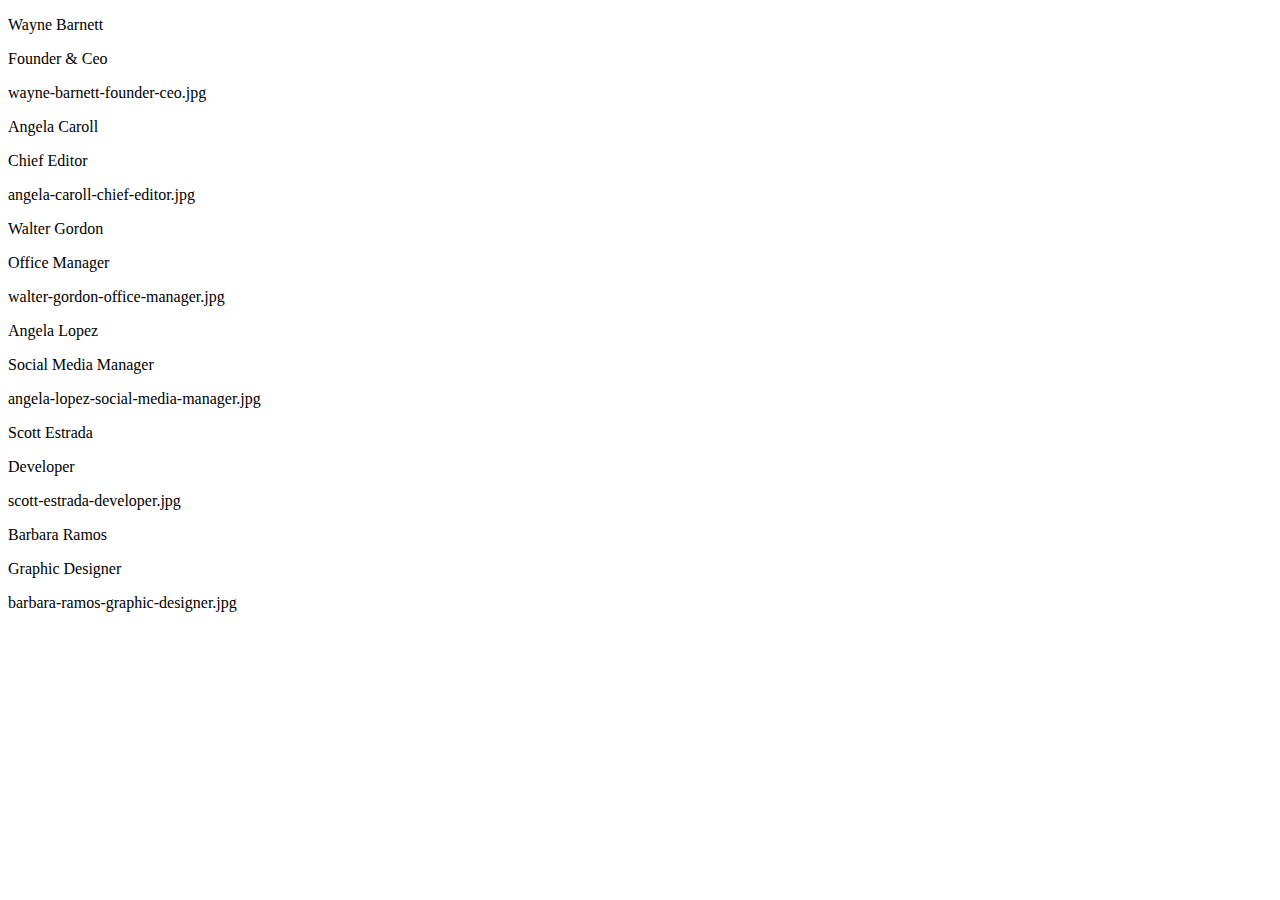
<file: index.html>
<!DOCTYPE html>
<html lang="en">
<head>
    <meta charset="UTF-8">
    <meta http-equiv="X-UA-Compatible" content="IE=edge">
    <meta name="viewport" content="width=device-width, initial-scale=1.0">
    <title>Our Team</title>
    <script defer src="./js/script.js"></script>
    <link href="https://cdn.jsdelivr.net/npm/bootstrap@5.3.0/dist/css/bootstrap.min.css" rel="stylesheet" integrity="sha384-9ndCyUaIbzAi2FUVXJi0CjmCapSmO7SnpJef0486qhLnuZ2cdeRhO02iuK6FUUVM" crossorigin="anonymous">
</head>
<body>
    <div class="ourTeam">

    </div>
</body>
</html>
</file>
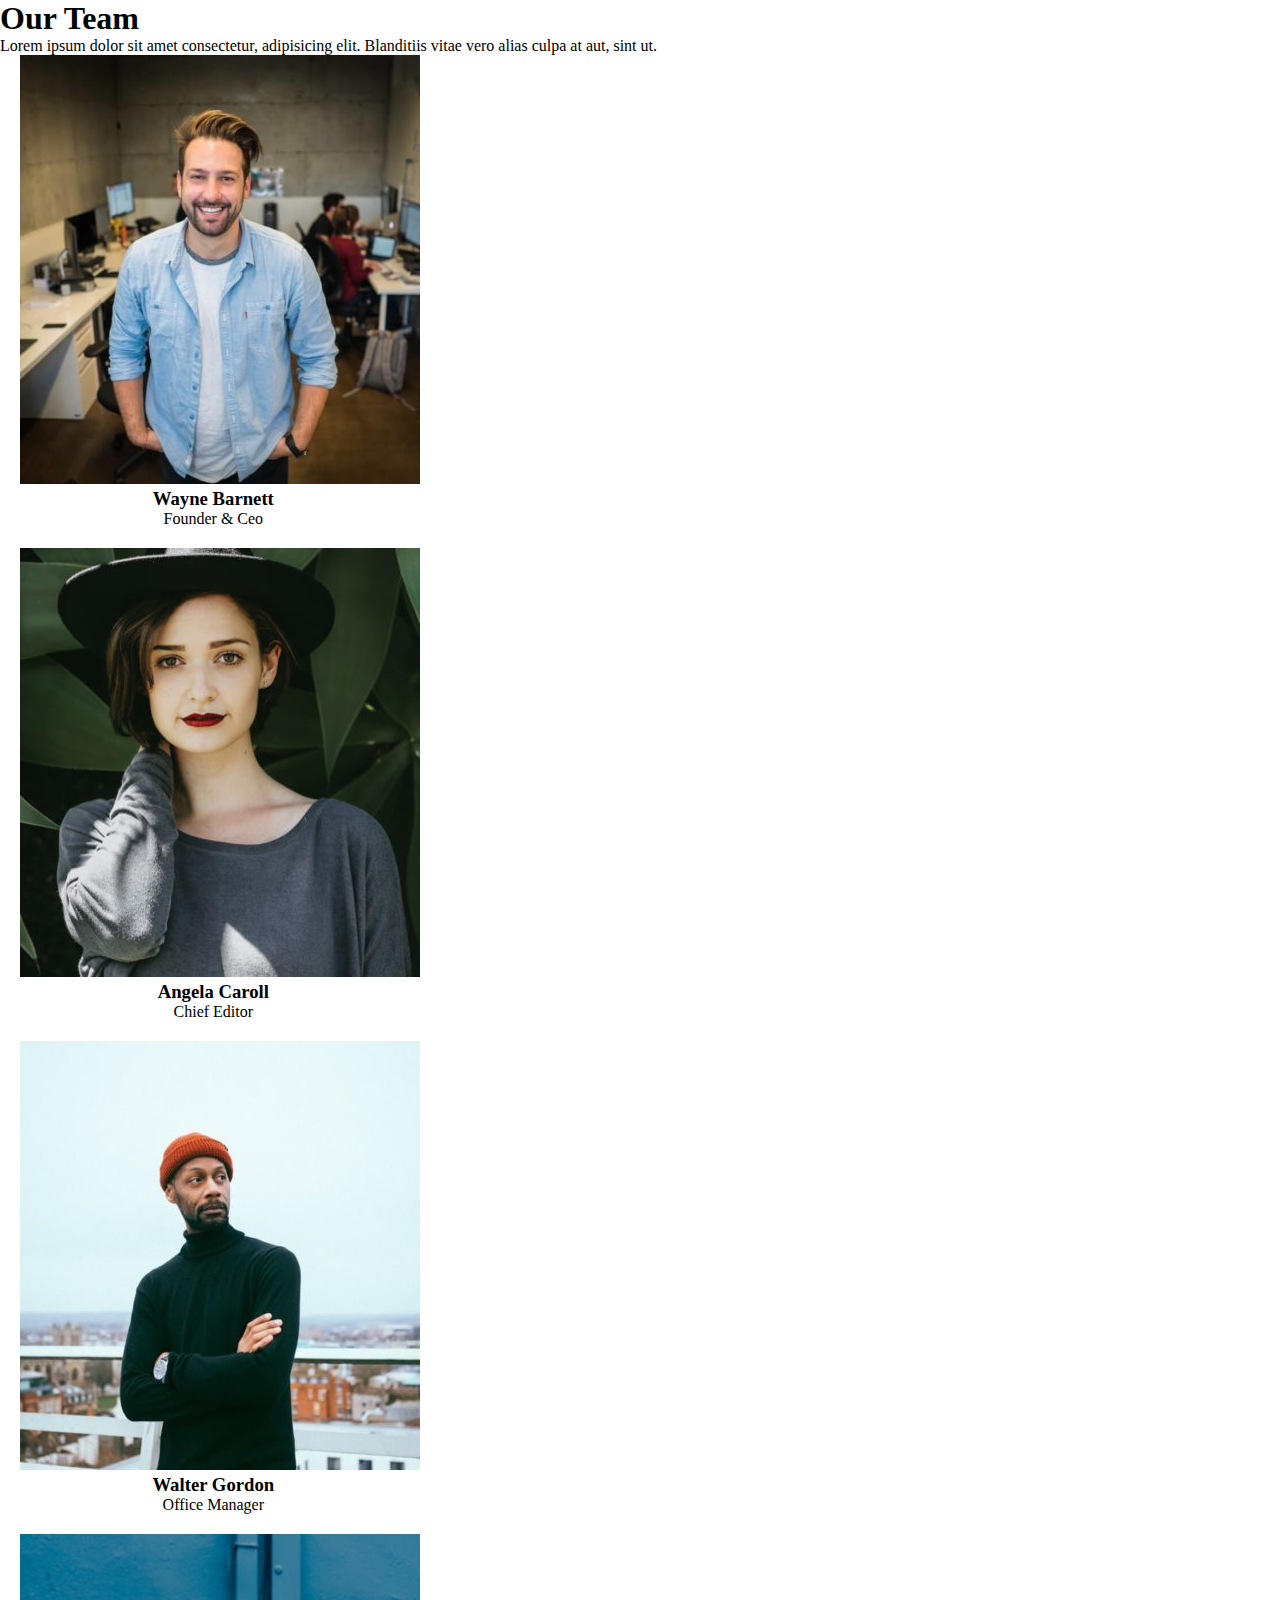
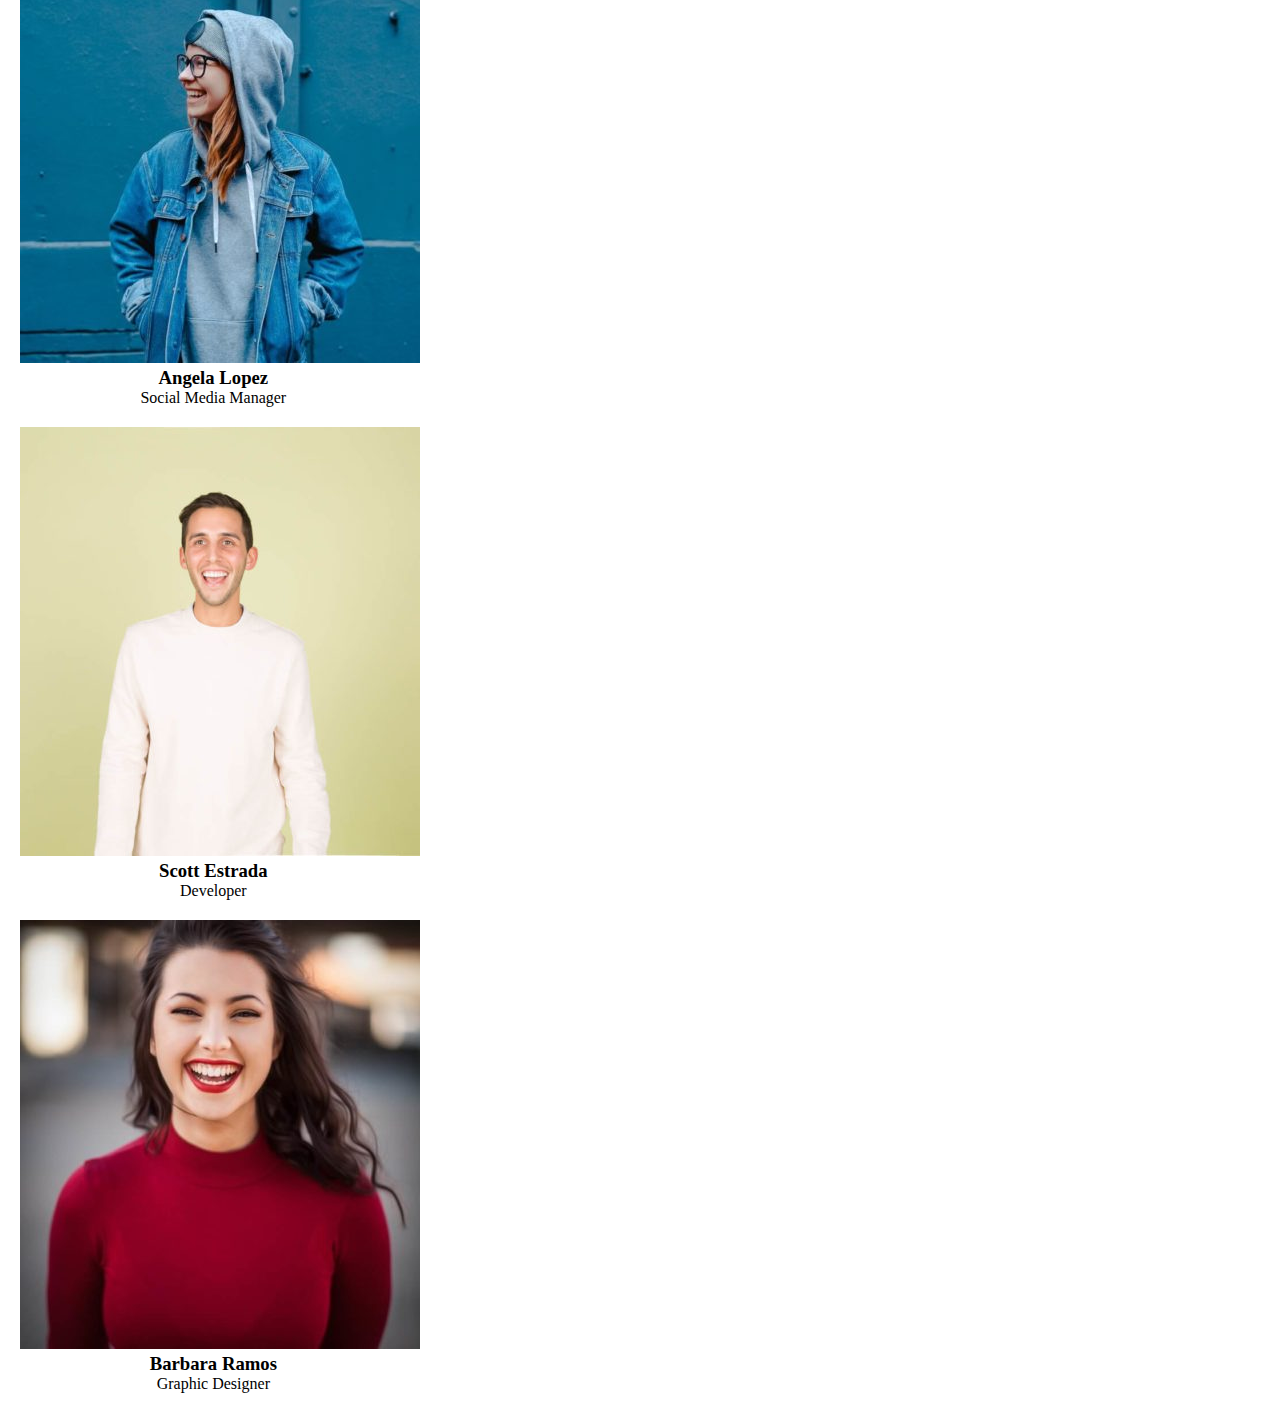
<file: bonus-2/index.html>
<!DOCTYPE html>
<html lang="en">
<head>
    <meta charset="UTF-8">
    <meta http-equiv="X-UA-Compatible" content="IE=edge">
    <meta name="viewport" content="width=device-width, initial-scale=1.0">
    <title>Our Team</title>
    <script defer src="./js/script.js"></script>
    <link href="https://cdn.jsdelivr.net/npm/bootstrap@5.3.0/dist/css/bootstrap.min.css" rel="stylesheet" integrity="sha384-9ndCyUaIbzAi2FUVXJi0CjmCapSmO7SnpJef0486qhLnuZ2cdeRhO02iuK6FUUVM" crossorigin="anonymous">
    <link rel="stylesheet" href="./css/style.css">
</head>
<body>
    <div class="head text-center my-5">
        <h1>Our Team</h1>
        <p>Lorem ipsum dolor sit amet consectetur, adipisicing elit. Blanditiis vitae vero alias culpa at aut, sint ut.</p>
    </div>
    <div class="ourTeam d-flex flex-wrap">
    </div>
</body>
</html>
</file>
<file: bonus-2/css/style.css>
*{
    padding: 0;
    margin: 0;
    box-sizing: border-box;
}
.card{
    width: calc(100% / 3 - 40px);
    margin: 0 20px 20px;
    text-align: center;
}
</file>
